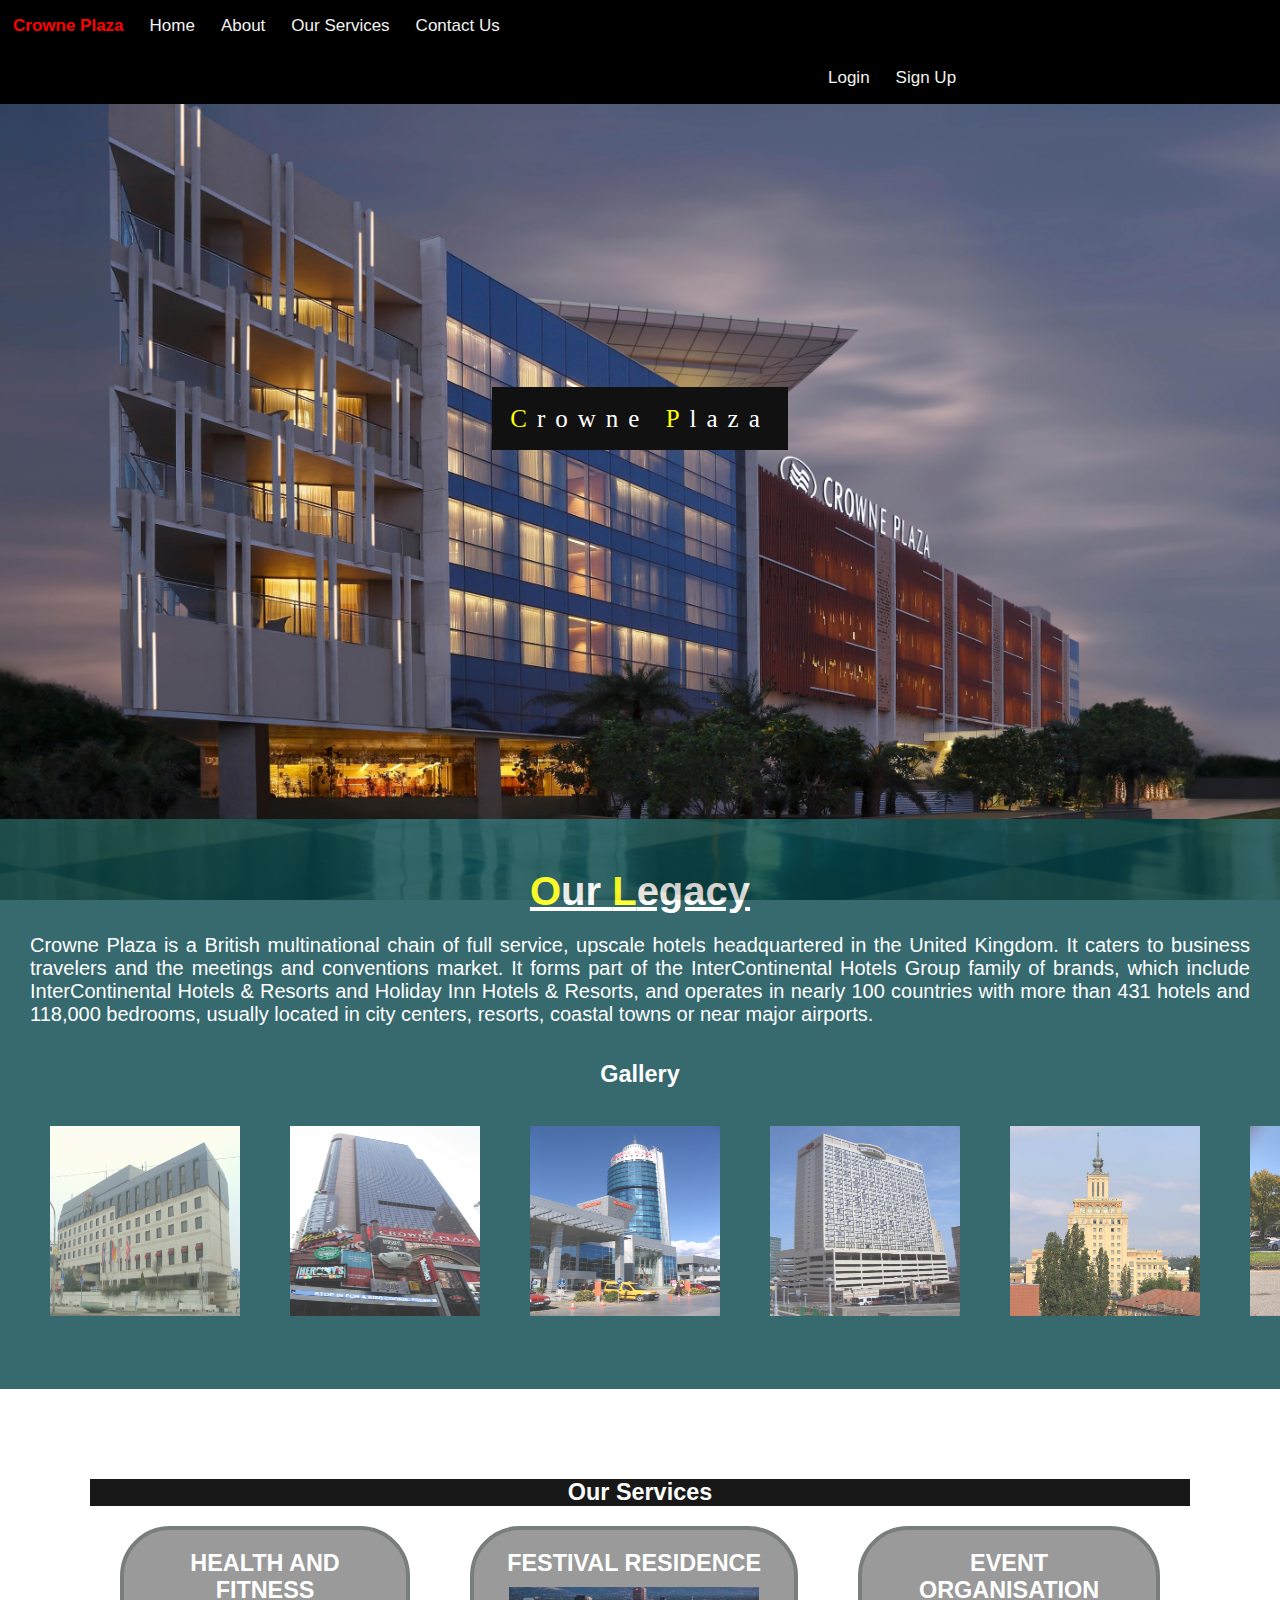
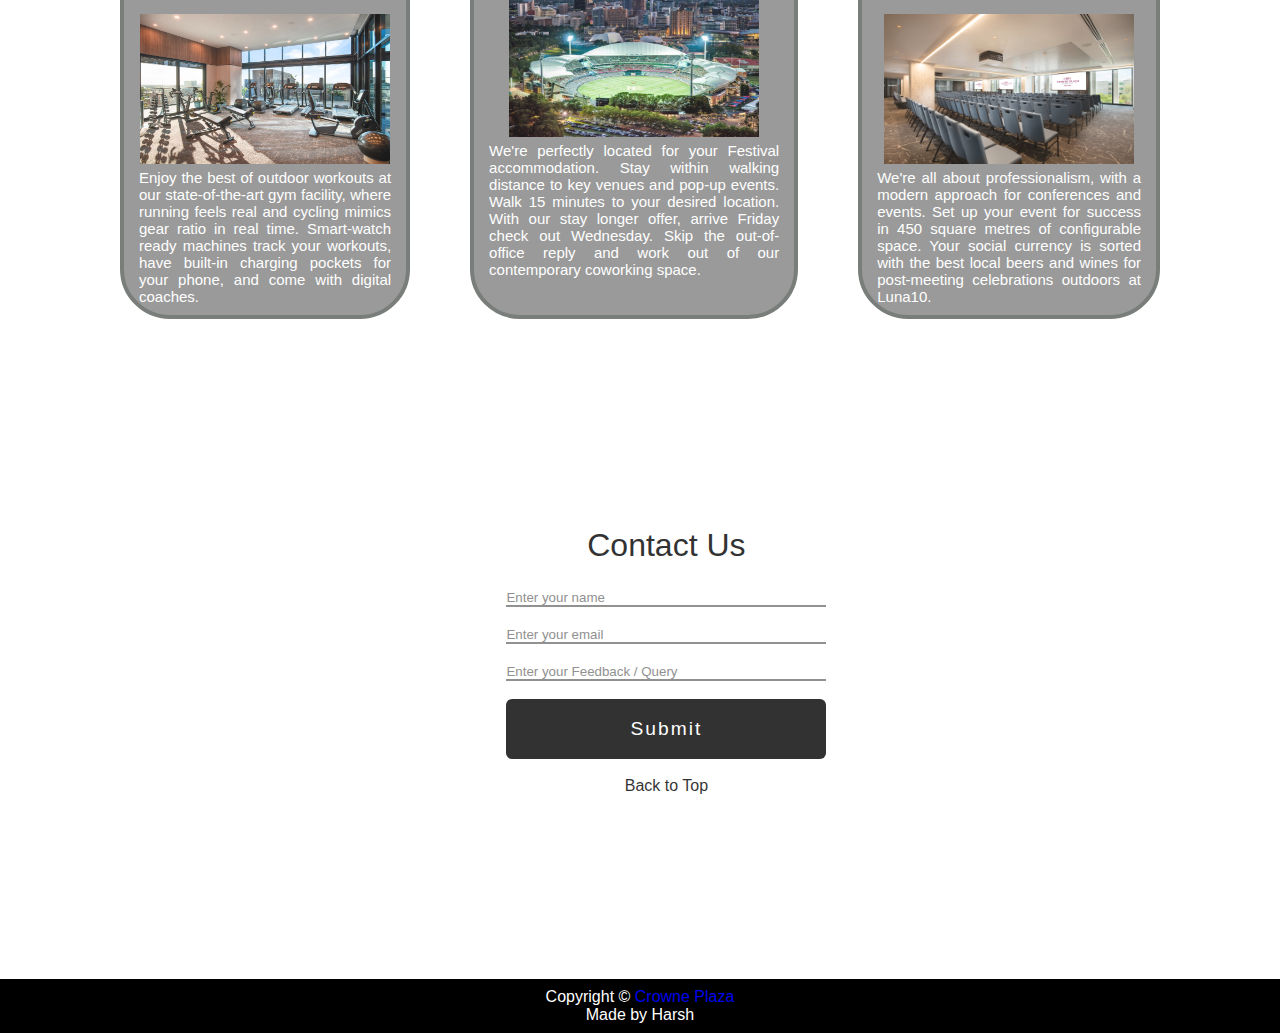
<file: index.html>
<!DOCTYPE html>
<html lang="en">

<head>
    <meta charset="UTF-8">
    <meta http-equiv="X-UA-Compatible" content="IE=edge">
    <meta name="viewport" content="width=device-width, initial-scale=1.0">
    <title>Crowne Plaza</title>
    <link rel="shortcut icon" href="logo.png" type="x-icon">
    <link rel="stylesheet" href="style.css">
    <style>
        /* descendent selector */
        span a:visited {
            color: white;
        }

        span a:hover {
            color: red;
        }
    </style>
</head>

<body>

    <div id="navbar">
        <a href="index.html">
            <h4><span style="color: red; font: size 17px;"> C</span>rowne <span
                    style="color: rgb(255, 0, 0); font: size 17px;">P</span>laza</h4>
        </a>
        <a href="#home">Home</a>
        <a href="#about">About</a>
        <a href="#services">Our Services</a>
        <a href="#contact">Contact Us</a>
        <a style="margin-left: 815px;" href="login.html" target="_blank">Login</a>
        <a href="register.html" target="_blank">Sign Up</a>
    </div>

    <div class="parallax1" id="home">
        <div class="caption1">
            <span class="border"> <span style="color: yellow;"> C</span>rowne <span
                    style="color: yellow;">P</span>laza</span>
        </div>
    </div>
    <div class="parallax2" id="about">
        <div class="contentbox1">
            <div class="content1">
                <h1 class="about"> <span style="color:yellow;">O</span>ur <span style="color:yellow;">L</span>egacy</h1>
                <p>
                    Crowne Plaza is a British multinational chain of full service, upscale hotels headquartered in the
                    United Kingdom. It caters to business travelers and the meetings and conventions market. It forms
                    part of the InterContinental Hotels Group family of brands, which include InterContinental Hotels &
                    Resorts and Holiday Inn Hotels & Resorts, and operates in nearly 100 countries with more than 431
                    hotels and 118,000 bedrooms, usually located in city centers, resorts, coastal towns or near major
                    airports.
                </p>
                <h3 class="gallery">Gallery</h3>
                <div class="grid-container1">
                    <div><img class="gallery1 zoom" src="gallery1.jpg" alt="Bratislava, Slovakia"></div>
                    <div><img class="gallery1 zoom" src="gallery2.jpg" alt="New York City, New York, United States">
                    </div>
                    <div><img class="gallery1 zoom" src="gallery3.jpg" alt="İzmir, Turkey"></div>
                    <div><img class="gallery1 zoom" src="gallery4.jpg" alt="Kansas City, Missouri, United States">
                    </div>
                    <div><img class="gallery1 zoom" src="gallery5.jpg"
                            alt="Hotel International Prague, Czech Republic">
                    </div>
                    <div><img class="gallery1 zoom" src="gallery6.jpg"
                            alt="Natick, Massachusetts, United States / Framingham, Massachusetts, United States">
                    </div>
                </div>
            </div>
        </div>
    </div>
    <div class="parallax3" id="services">
        <div class="contentbox2">
            <div class="content2">
                <h3 class="heading">Our Services</h3>
                <div class="menu">
                    <div class="box">
                        <h3 style="font-family:Verdana, Geneva, Tahoma, sans-serif; text-align: center;">HEALTH AND
                            FITNESS</h3>
                        <center> <img class="sg1" src="sgallery1.jpg" alt="HEALTH AND FITNESS"></center>
                        <div>
                            <p
                                style="text-align:justify; font-size: 15px; font-family: Verdana, Geneva, Tahoma, sans-serif;">
                                Enjoy the best of outdoor workouts at our state-of-the-art
                                gym facility, where running feels real and cycling mimics gear ratio in real time.
                                Smart-watch ready machines track your workouts, have built-in charging pockets for your
                                phone, and come with digital coaches.</p>
                        </div>
                    </div>
                    <div class="box">
                        <h3 style="font-family:Verdana, Geneva, Tahoma, sans-serif; text-align: center;">FESTIVAL
                            RESIDENCE</h3>
                        <center> <img class="sg1" src="sgallery2.jpg" alt="FESTIVAL ACCOMMODATION"></center>
                        <div>
                            <p
                                style="text-align:justify; font-size: 15px; font-family: Verdana, Geneva, Tahoma, sans-serif;">
                                We're perfectly located for your Festival accommodation. Stay within walking
                                distance to key venues and pop-up events. Walk 15 minutes to your desired location. With
                                our stay longer offer, arrive Friday check out Wednesday.
                                Skip the out-of-office reply and work out of our contemporary coworking space.</p>
                        </div>
                    </div>
                    <div class="box">
                        <h3 style="font-family:Verdana, Geneva, Tahoma, sans-serif; text-align: center;">EVENT
                            ORGANISATION</h3>
                        <center> <img class="sg1" src="sgallery3.jpg" alt="CONFERENCES AND EVENTS"></center>
                        <div>
                            <p
                                style="text-align:justify; font-size: 15px; font-family: Verdana, Geneva, Tahoma, sans-serif;">
                                We're all about professionalism, with a modern approach for conferences and events. Set
                                up your event for success in 450 square metres of configurable space. Your social
                                currency is sorted with the best local beers and wines for post-meeting celebrations
                                outdoors at Luna10.</p>
                        </div>
                    </div>
                </div>
            </div>
        </div>
    </div>

    <div class="parallax4">
        <br>
        <div class="contact" id="contact">
            <header style="font-family:Verdana, Geneva, Tahoma, sans-serif;">Contact Us</header>
            <form action="#" name="myform" method="post" onsubmit="return validate()">
                <input class="input" type="text" name="name" placeholder="Enter your name"> <br> <br>
                <input class="input" type="email" name="email" placeholder="Enter your email"> <br> <br>
                <input class="input" type="text" name="feedback" placeholder="Enter your Feedback / Query"> <br><br>
                <input type="submit" class="button" value="Submit"> <br> <br>
                <a href="#home" class="return">
                    <center>Back to Top</center>
                </a>
            </form>
        </div>
    </div>
    <footer>
        <div class="center">
            Copyright &copy; <span> <a style="text-decoration:none;" href="index.html" target="_blank"> Crowne Plaza
                </a> </span> <br> Made by Harsh
        </div>
    </footer>


    <script>
        window.onscroll = function () { myFunction() };

        var navbar = document.getElementById("navbar");
        var sticky = navbar.offsetTop;

        function myFunction() {
            if (window.pageYOffset >= sticky) {
                navbar.classList.add("sticky")
            } else {
                navbar.classList.remove("sticky");
            }
        }

        // forms        
        function validate() {
            var name = document.myform.name.value;
            if (name == null || name == "") {
                alert("Name Can't Be Blank");
                return false;
            }
            var email = document.myform.email.value;
            if (email == null || email == "") {
                alert("Please Enter Your Email");
                return false;
            }
            var feedback = document.myform.feedback.value;
            if (feedback == null || feedback == "") {
                alert("Please Enter Your Feedback!");
                return false;
            }

            alert("Server is not active!!")
            return false;
        }


    </script>


</body>

</html>
</file>
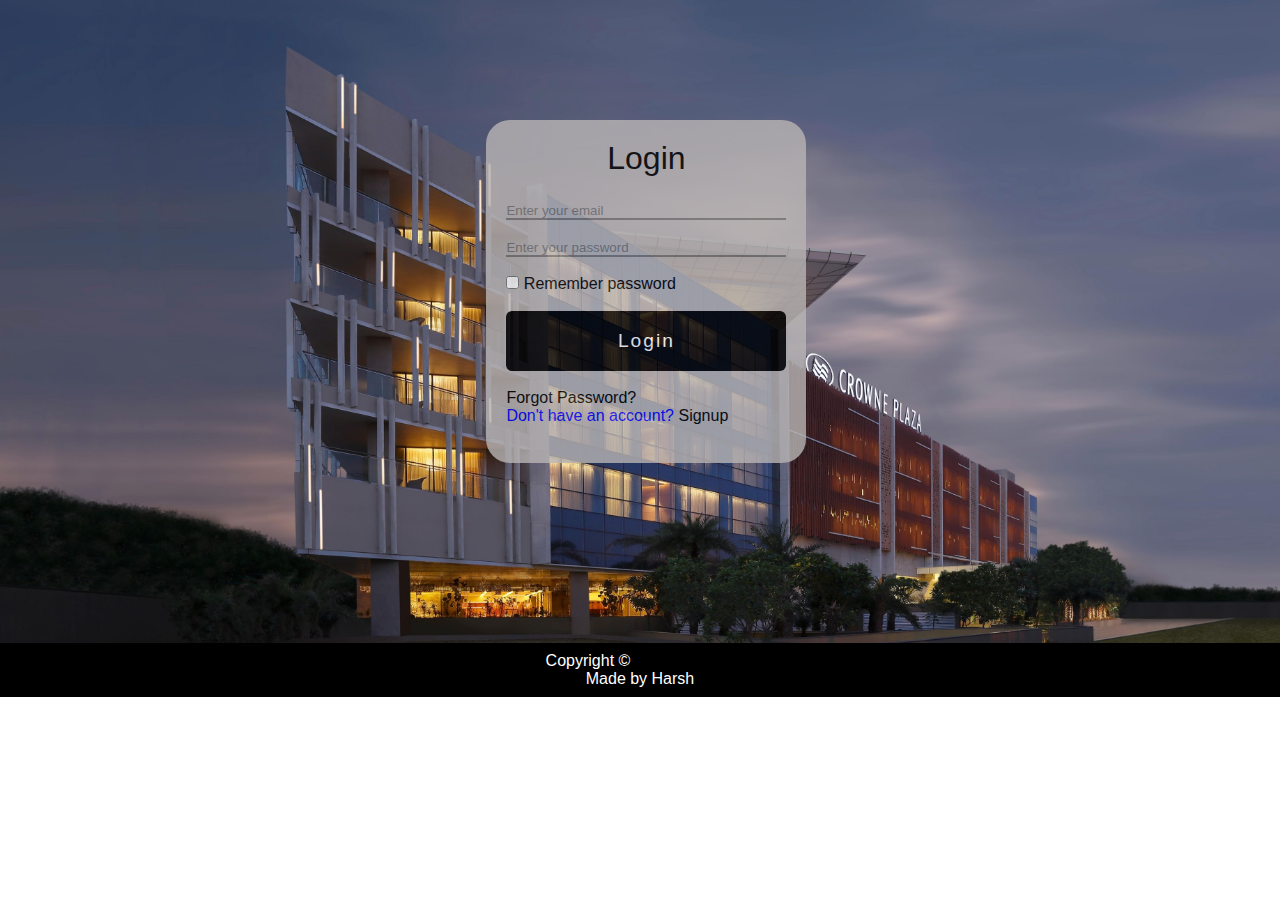
<file: login.html>
<!DOCTYPE html>
<html lang="en">

<head>
    <meta charset="UTF-8">
    <meta http-equiv="X-UA-Compatible" content="IE=edge">
    <meta name="viewport" content="width=device-width, initial-scale=1.0">
    <title>Login</title>
    <link rel="stylesheet" href="forms.css">
    <link rel="shortcut icon" href="logo.png" type="x-icon">
    <script src="login.js"></script>
    <style>
        span a:visited {
            color: white;
        }

        span a:hover {
            color: red;
            text-decoration: none;
        }
    </style>
</head>

<body>
    <div class="register">
        <header>Login</header>
        <form action="#" name="myform" method="post" onsubmit="return validate()">
            <input class="input" type="email" name="email" placeholder="Enter your email"> </br> </br>
            <input class="input" type="password" name="password" placeholder="Enter your password"> </br></br>
            <input type="checkbox" name="checkbox" id="check">
            <label for="check" class="text">Remember password</label> <br><br>
            <input type="submit" class="button" value="Login"> <br> <br>
            <a href="#">Forgot Password?</a> <br>
            <span style="color: blue;" class="text">Don't have an account? </span>
                <a style="text-decoration: none;" href="register.html" class="text login-link">Signup</a> <br> <br>
        </form>
    </div>
    <br><br><br><br> <br><br> <br><br><br> <br>
    <footer>
        <div class="center">
            Copyright &copy; <span> <a style="text-decoration:none;" href="index.html" target="_blank"> Crowne Plaza
                </a> </span> <br> Made by Harsh 
        </div>
    </footer>

</body>

</html>
</file>
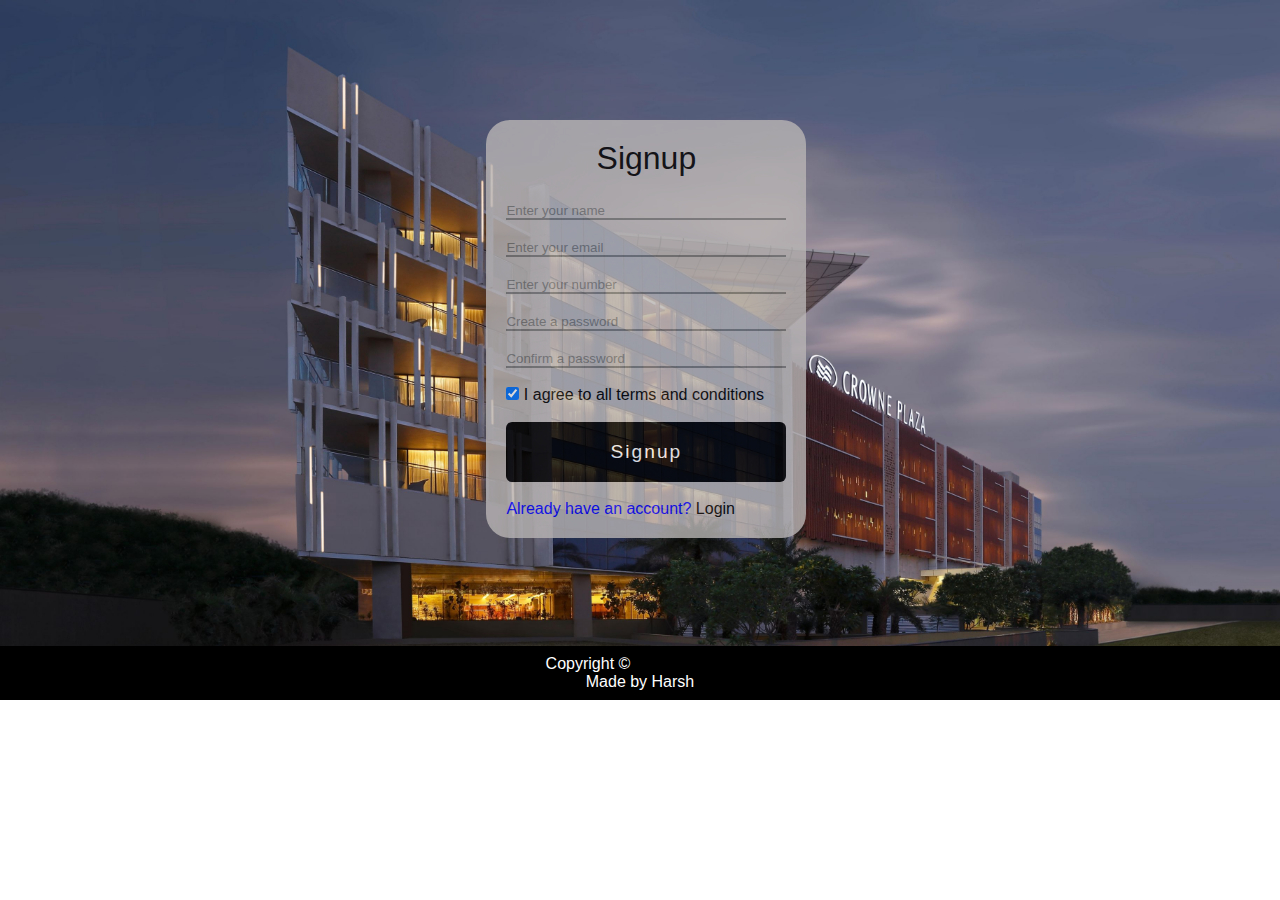
<file: register.html>
<!DOCTYPE html>
<html lang="en">

<head>
    <meta charset="UTF-8">
    <meta http-equiv="X-UA-Compatible" content="IE=edge">
    <meta name="viewport" content="width=device-width, initial-scale=1.0">
    <title>Registration</title>
    <link rel="stylesheet" href="forms.css">
    <link rel="shortcut icon" href="logo.png" type="x-icon">
    <script src="register.js"></script>
    <style>
        span a:visited {
            color: white;
        }

        span a:hover {
            color: red;
            text-decoration: none;
        }
    </style>
</head>

<body>

    <div class="register">
        <header>Signup</header>
        <form action="backend.php" name="myform" method="post" onsubmit="return validate()">
            <input class="input" type="text" name="name" placeholder="Enter your name"> <br> <br>
            <input class="input" type="email" name="email" placeholder="Enter your email"> <br> <br>
            <input class="input" type="number" name="number" placeholder="Enter your number"> <br><br>
            <input class="input" type="password" name="password" placeholder="Create a password"> <br> <br>
            <input class="input" type="password" name="cpassword" placeholder="Confirm a password"> <br> <br>
            <input type="checkbox" name="checkbox" id="check" checked>
            <label for="check" class="text">I agree to all <a href="#">terms and conditions</a> </label> <br><br>
            <input type="submit" class="button" value="Signup"> <br> <br>
            <span style="color: blue;" class="text">Already have an account?</span>
            <a style="text-decoration: none;" href="login.html" class="text login-link">Login</a>
        </form>
    </div>
    <br><br><br><br> <br><br>
    <footer>
        <div class="center">
            Copyright &copy; <span> <a style="text-decoration:none;" href="index.html" target="_blank"> Crowne Plaza
                </a> </span> <br> Made by Harsh
        </div>
    </footer>

</body>

</html>
</file>
<file: forms.css>
* {
    margin: 0;
    padding: 0;
    font-family: Verdana, Geneva, Tahoma, sans-serif;
    box-sizing: border-box;
    /* CSS box-sizing property allows us to include the padding and border in an element's total width and height. */
}

.register {
    border-radius: 24px;
    width: 25vw;
    /* 1% of the viewport's width. */
    margin-top: 120px;
    margin-left: 38%;
    padding: 20px;
    background-color: rgb(185, 181, 181);
    opacity: 0.8;
}

.input {
    border-top: none;
    border-left: none;
    border-right: none;
    width: 100%;
    background-color: rgb(185, 181, 181);
}

header {
    font-size: 2rem;
    /* rem = root em */
    text-align: center;
    margin-bottom: 1.5rem;
}

a {
    font-size: 16px;
    color: #000000;
    text-decoration: none;
}

a:hover {
    text-decoration: underline;
}

.button {
    color: #fff;
    background: #000000;
    font-size: 1.2rem;
    letter-spacing: 2px;
    cursor: pointer;
    /* The cursor property specifies the mouse cursor to be displayed when pointing over an element. */
    height: 60px;
    width: 100%;
    border: none;
    border-radius: 6px;
}

.button:hover {
    background: #24252a;
}

.button:active {
    background: #f11212;
}

body {
    background-image: url("./image1.jpg");
    background-repeat: no-repeat;
    background-size: cover;
}

footer {
    background: black;
    color: rgb(255, 255, 255);
    padding: 9px 20px;
    font-family: Verdana, Geneva, Tahoma, sans-serif;
}

.center {
    text-align: center;
}
</file>
<file: style.css>
* {
    margin: 0;
    padding: 0;
}

/* specifies whether to smoothly animate the scroll position, instead of a straight jump, when the user clicks on a link within a scrollable box. */

html {
    scroll-behavior: smooth;
}

#navbar {
    overflow: hidden;
    /* overflow property only works for block elements */
    /* overflow property specifies whether to clip the content or to add scrollbars when the content of an element is too big to fit in the specified area. */
    background-color: rgb(0, 0, 0);
    z-index: 1100;
}

#navbar a {
    float: left;
    display: block;
    color: #f2f2f2;
    text-align: center;
    padding: 16px 13px;
    text-decoration: none;
    font-size: 17px;
    font-family: Verdana, Geneva, Tahoma, sans-serif;
}

#navbar a:hover {
    background-color: rgb(0, 0, 0);
    color: rgb(255, 0, 0);
}

.sticky {
    position: fixed;
    width: 100%;
}


h4 {
    font-family: 'Trebuchet MS', 'Lucida Sans Unicode', 'Lucida Grande', 'Lucida Sans', Arial, sans-serif
}


footer {
    background: black;
    color: rgb(255, 255, 255);
    padding: 9px 20px;
    font-family: Verdana, Geneva, Tahoma, sans-serif;
}

.center {
    text-align: center;
}

.parallax1 {
    background-image: url("./image1.jpg");
    min-height: 715px;
    background-attachment: fixed;
    background-position: center;
    background-repeat: no-repeat;
    background-size: cover;
}

.parallax2 {
    background-image: url("./image4.jpg");
    min-height: 570px;
    background-attachment: fixed;
    background-position: center;
    background-repeat: no-repeat;
    background-size: cover;
}

.parallax3 {
    background-image: url("./image2.webp");
    min-height: 200px;
    background-attachment: fixed;
    background-position: center;
    background-repeat: no-repeat;
    background-size: cover;
}

.parallax4 {
    background-image: url("./image4.jpg");
    min-height: 610px;
    background-attachment: fixed;
    background-position: center;
    background-repeat: no-repeat;
    background-size: cover;
}

.caption1 {
    position: absolute;
    left: 0;
    top: 45%;
    width: 100%;
    text-align: center;
}

.caption1 span.border {
    background-color: #111;
    color: #fff;
    padding: 18px;
    font-size: 25px;
    letter-spacing: 10px;
}

div.contentbox1 {
    height: 510px;
    background-color: rgb(5, 69, 75);
    opacity: 0.8;
    padding: 30px;
}

div.content1 {
    color: white;
    font-size: 20px;
    text-align: justify;
    font-family: 'Lucida Sans', 'Lucida Sans Regular', 'Lucida Grande', 'Lucida Sans Unicode', Geneva, Verdana, sans-serif;

}

.about {
    padding: 20px;
    text-decoration: underline;
    text-align: center;
    font-family: Verdana, Geneva, Tahoma, sans-serif
}

h1.about:hover {
    color: yellow;
    text-decoration: none;
}

h3.gallery {
    padding: 35px;
    text-align: center;
    font-family: 'Segoe UI', Tahoma, Geneva, Verdana, sans-serif;
}

h3.heading {
    text-align: center;
    background-color: black;
    font-family: 'Segoe UI', Tahoma, Geneva, Verdana, sans-serif;
}


.grid-container1 {
    display: grid;
    height: 200px;
    align-content: center;
    grid-template-columns: auto auto auto auto auto auto;
    gap: 10px;
    background-color: rgb(5, 69, 75);
}

.grid-container1>div {
    background-color: rgb(5, 69, 75);
    text-align: center;
}

div.contentbox2 {
    height: 400px;
    background-color: rgb(255, 255, 255);
    opacity: 0.9;
    padding: 90px;
}

div.content2 {
    color: white;
    font-size: 20px;
    text-align: justify;
    font-family: 'Lucida Sans', 'Lucida Sans Regular', 'Lucida Grande', 'Lucida Sans Unicode', Geneva, Verdana, sans-serif;
}

img.gallery1 {
    height: 190px;
    width: 190px;
    padding: 20px;
}


.zoom {
    transition: transform .2s;
    /* Animation */
}

img.zoom:hover {
    transform: scale(1.2);
    /* (150% zoom - Note: if the zoom is too large, it will go outside of the viewport) */
}


form {
    margin: 0;
    padding: 0;
    font-family: 'Poppins', sans-serif;
    box-sizing: border-box;
}

.contact {
    border-radius: 24px;
    width: 25vw;
    margin-top: 120px;
    margin-left: 38%;
    padding: 20px;
    background-color: white;
    opacity: 0.8;
}

.input {
    border-top: 0px;
    border-left: 0px;
    border-right: 0px;
    width: 100%;
}

header {
    font-size: 2rem;
    font-weight: 500;
    text-align: center;
    margin-bottom: 1.5rem;
}

a.return {
    font-size: 16px;
    color: #000000;
    text-decoration: none;
}

a.return:hover {
    text-decoration: underline;
}

.button {
    color: #fff;
    background: #000000;
    font-size: 1.2rem;
    font-weight: 500;
    letter-spacing: 2px;
    cursor: pointer;
    height: 60px;
    width: 100%;
    border: 0px;
    border-radius: 6px;
}

.button:hover {
    background: #212532;
}

.button:active {
    background: #f11212;
}


.menu {
    display: flex;
    /* By using display flex in parent elements, child elements automatically align like columns or rows with auto width and auto height. */
}

.menu .box {
    border: 4px solid #6c716c;
    padding: 15px;
    margin: 20px 30px;
    border-radius: 50px;
    background-color: #8f908f;
    padding-top: 20px;
}

.menu .box {
    height: 350px;
}

img.sg1 {
    padding-top: 10px;
    height: 150px;
    width: 250px;
}
</file>
